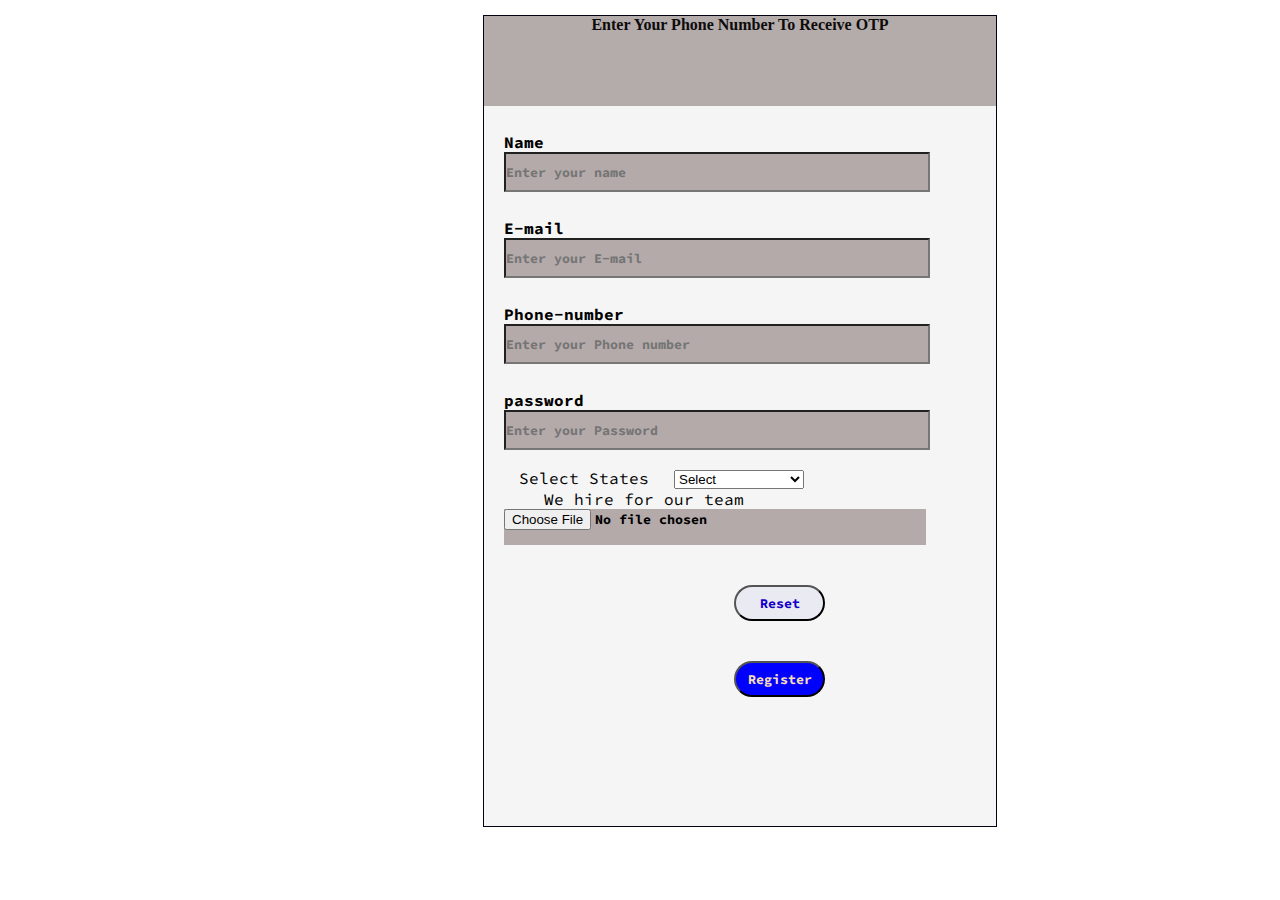
<file: sign-up.html>
<!DOCTYPE html>
<html lang="en">
<head>
    <meta charset="UTF-8">
    <meta http-equiv="X-UA-Compatible" content="IE=edge">
    <meta name="viewport" content="width=device-width, initial-scale=1.0">
    <title>Sign-up</title>
    <link rel="stylesheet" href="signup.css">

</head>
<body>
  
    <form action="form">
<div class="form">
    <div class="name"><h4>Enter Your Phone Number To Receive OTP </h4></div>
    <div class="content">Name</div>
<input type="text" name="name" id="" placeholder="Enter your name">
<div class="content">E-mail</div>
<input type="email" name="email" id=""  placeholder="Enter your E-mail">
<div class="content">Phone-number</div>
<input type="tel" name="Phone-number" id=""  placeholder="Enter your Phone number">
<div class="content">password</div>
<input type="password" name="password" id=""  placeholder="Enter your Password">

<label for="City">    Select States</label>
<select name="States" id="States">
    <option value="select">Select</option>
    <option value="Andanam-Nicobar">Andanam-Nicobar</option>
    <option value="Jammu- kashmir">Jammu- kashmir</option>
    <option value="WestBengal">WestBengal</option>
    <option value="Maharastra">Maharastra</option>
    <option value="Bihar">Andanam-Nicobar</option>
    <option value="Punjab">Punjab</option>
    <option value="Kerala">Kerala</option>
    <option value="Delhi">Delhi</option>
    <option value="Odisha">Odisha</option>
    <option value="Chattisgarh">Chattisgarh</option>
    <option value="UttraKhand">UttraKhand</option>
    <option value="Rajasthan">Rajasthan</option>
    <option value="Goa">Goa</option>
    <option value="Uttarpradesh">Uttarpradesh</option>
    <option value="Jharkhand">Jharkhand</option>
    <option value="Gujrat">Gujrat</option>
  </select>
<div class="hire"><p>We hire for our team</p> 
    <input type="file"
    id="" name="file"
    accept="resume/pdf, resume/pdf">
    <input id="reset" type="reset" value="Reset" />

</div>
<div class="regi">
<a href="index.html"><input class="register" type="button" value="Register"></a></div>

</div>



    </form>
</body>
</html>
</file>
<file: signup.css>
@import url('https://fonts.googleapis.com/css2?family=Source+Code+Pro:wght@300&display=swap');
*{
    padding: 0;
    margin: 0;
}
.form{
    margin-left: 483px;
    margin-top: 15px;
border: 1px solid rgb(2, 2, 18);
height: 90vh;
width: 40vw;
background-color:whitesmoke;
}
div .content{
    margin-left: 20px;
margin-top: 26px;
font-weight: bolder;

font-family: 'Source Code Pro', monospace;
}
 input{
    margin-left: 20px;
width: 33vw;
height: 4vh;
font-weight: bolder;
color: rgb(0, 0, 0);
background-color: rgb(180, 170, 170);
font-family: 'Source Code Pro', monospace;
}
.register{
    background-color: blue;
    color: wheat;
width: 91px;
height: 25pxpx;
border-radius: 25px;
margin-top: 40px;
margin-left: 250px;
}
.regi :hover{
    cursor: pointer;
    background-color: #fff;
    color: blue;
}
#States{
    margin-left: 21px;
    margin-top: 20px;
}
label{
    margin-left: 35px;
    font-family: 'Source Code Pro', monospace;
}
.hire p{
    margin-left: 60px;
    color: rgb(0, 0, 0);

    font-family: 'Source Code Pro', monospace;
}
.name{
    height: 10vh;
    background-color: rgb(180, 171, 171);
    color: rgb(14, 11, 11);
    text-align: center;
}
#reset{
    background-color: rgb(234, 234, 243);
    color: rgb(20, 0, 198);
width: 91px;
height: 25pxpx;
border-radius: 25px;
margin-top: 40px;
margin-left: 250px;
}
#reset:hover{
    cursor: pointer;
    background-color: blue;
    color: white;

}
</file>
